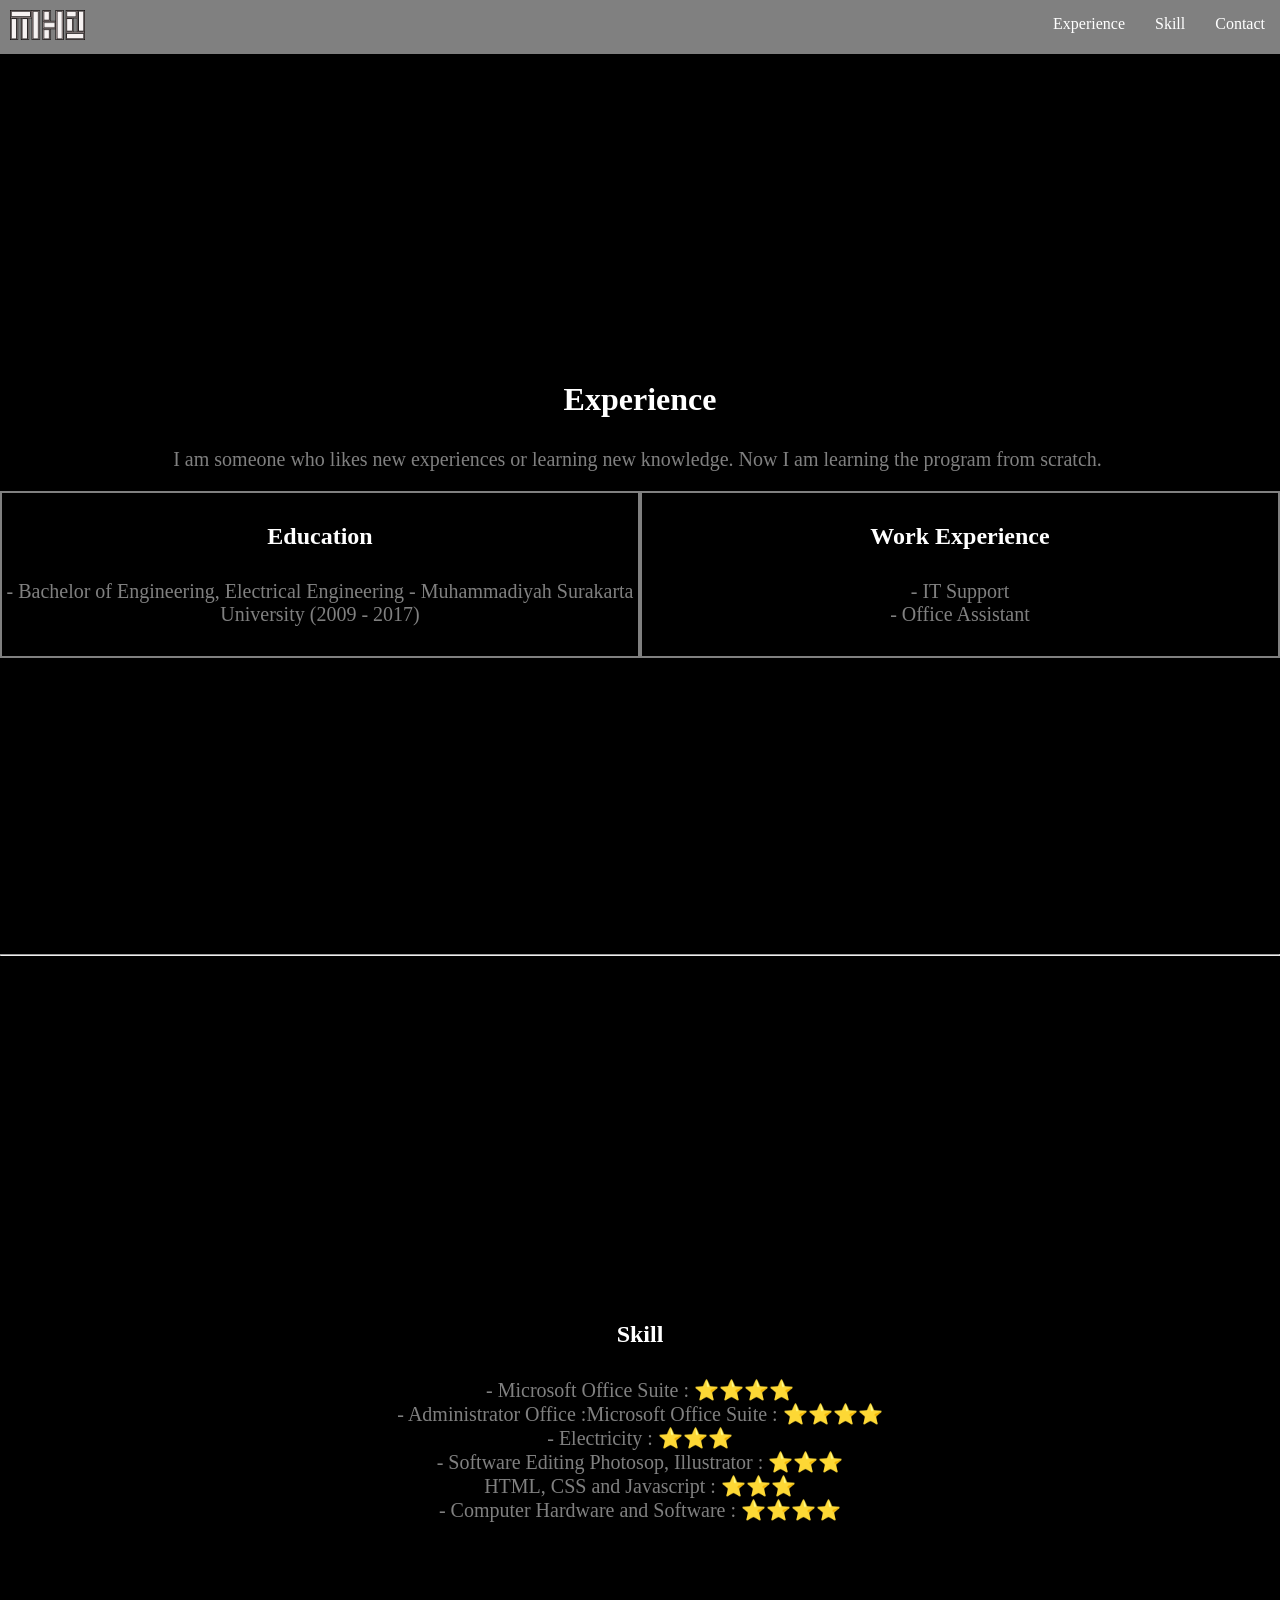
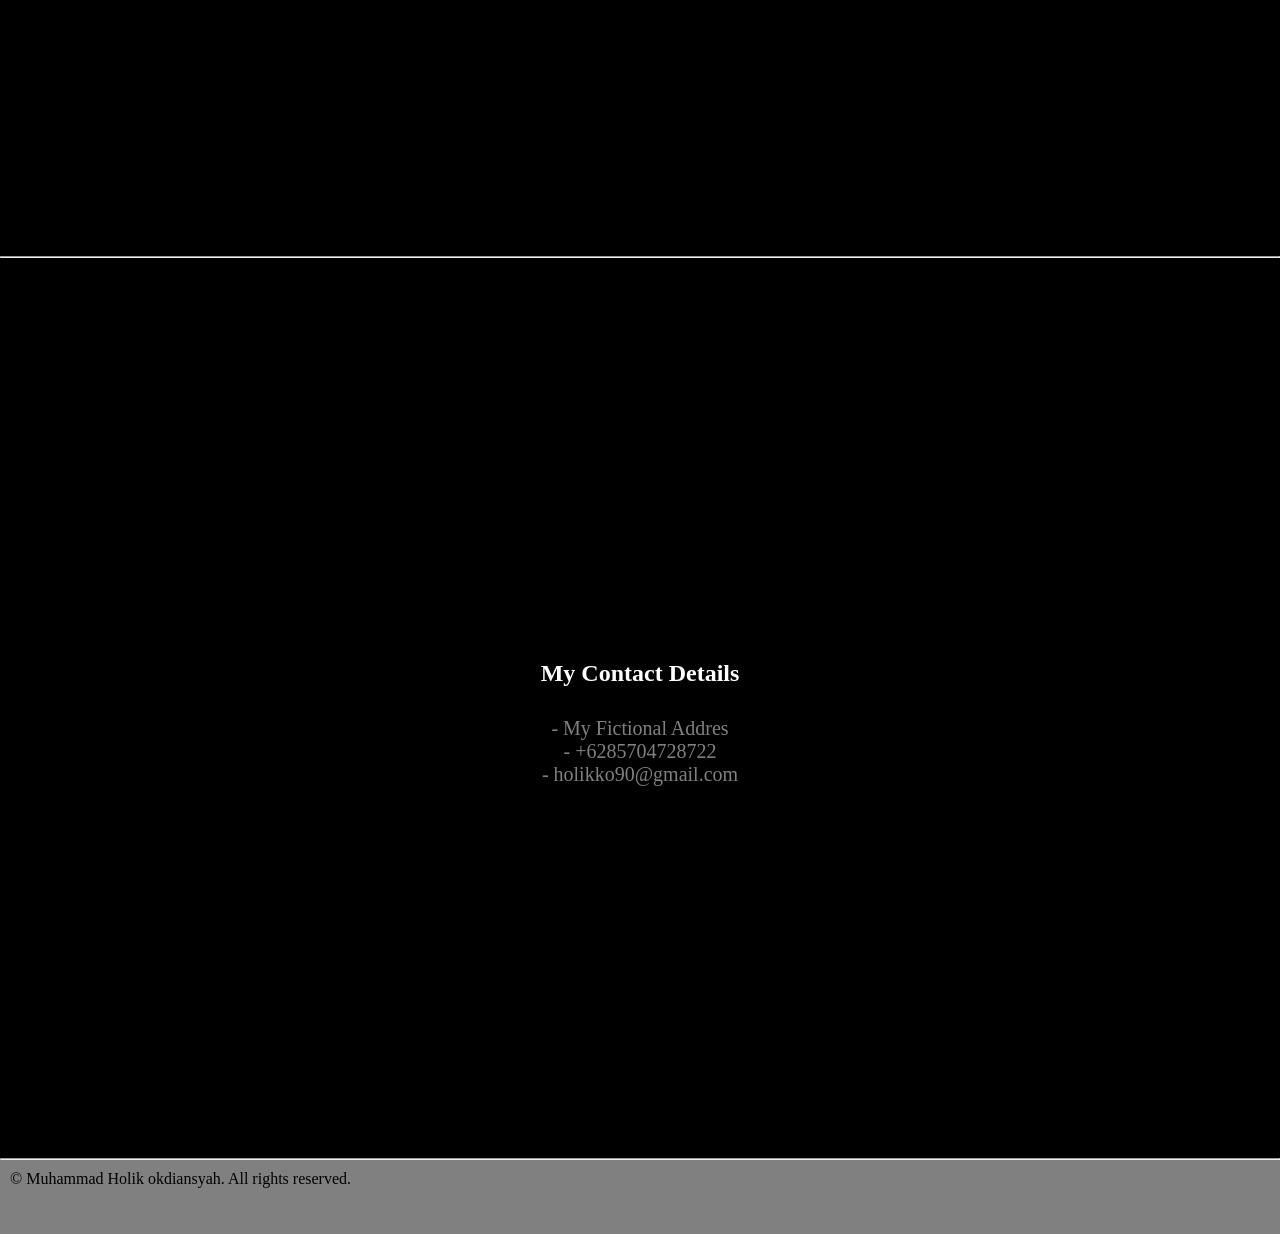
<file: index.html>
<!DOCTYPE html>
<html lang="en">
  <head>
    <meta charset="UTF-8" />
    <meta name="viewport" content="width=device-width" , initial-scale="1.0" />
    <title>unknown</title>
    <link rel="stylesheet" href="./style.css" />
  </head>
  <body>
    <div class="nav">
      <ul>
        <li class="logo">
          <img
            src="./img/personalsitelogo.png"
            alt="personalsitelogo"
            height="30"
          />
        </li>
        <li><a href="#experience">Contact</a></li>
        <li><a href="#skill">Skill</a></li>
        <li><a href="#contact">Experience</a></li>
      </ul>
    </div>
    <div class="experience" id="experience">
      <h1>Experience</h1>
      <p>
        I am someone who likes new experiences or learning new knowledge. Now I
        am learning the program from scratch. ​
      </p>

      <div class="content">
        <div class="education">
          <h2>Education</h2>
          <p>
            - Bachelor of Engineering, Electrical Engineering - Muhammadiyah
            Surakarta University (2009 - 2017)
          </p>
        </div>
        <div class="workexp">
          <h2>Work Experience</h2>
          <p>- IT Support</p>
          <p>- Office Assistant</p>
        </div>
      </div>
    </div>
    <hr />
    <div class="skill" id="skill">
      <h2>Skill</h2>
      <p>- Microsoft Office Suite : ⭐⭐⭐⭐</p>
      <p>- Administrator Office :Microsoft Office Suite : ⭐⭐⭐⭐</p>
      <p>- Electricity : ⭐⭐⭐</p>
      <p>- Software Editing Photosop, Illustrator : ⭐⭐⭐</p>
      <p>HTML, CSS and Javascript : ⭐⭐⭐</p>
      <p>- Computer Hardware and Software : ⭐⭐⭐⭐</p>
    </div>
    <hr />
    <div class="contact" id="contact">
      <h2>My Contact Details</h2>
      <p>- My Fictional Addres</p>
      <p>- +6285704728722</p>
      <p>- holikko90@gmail.com</p>
    </div>
    <hr />
    <footer>© Muhammad Holik okdiansyah. All rights reserved.</footer>
  </body>
</html>
</file>
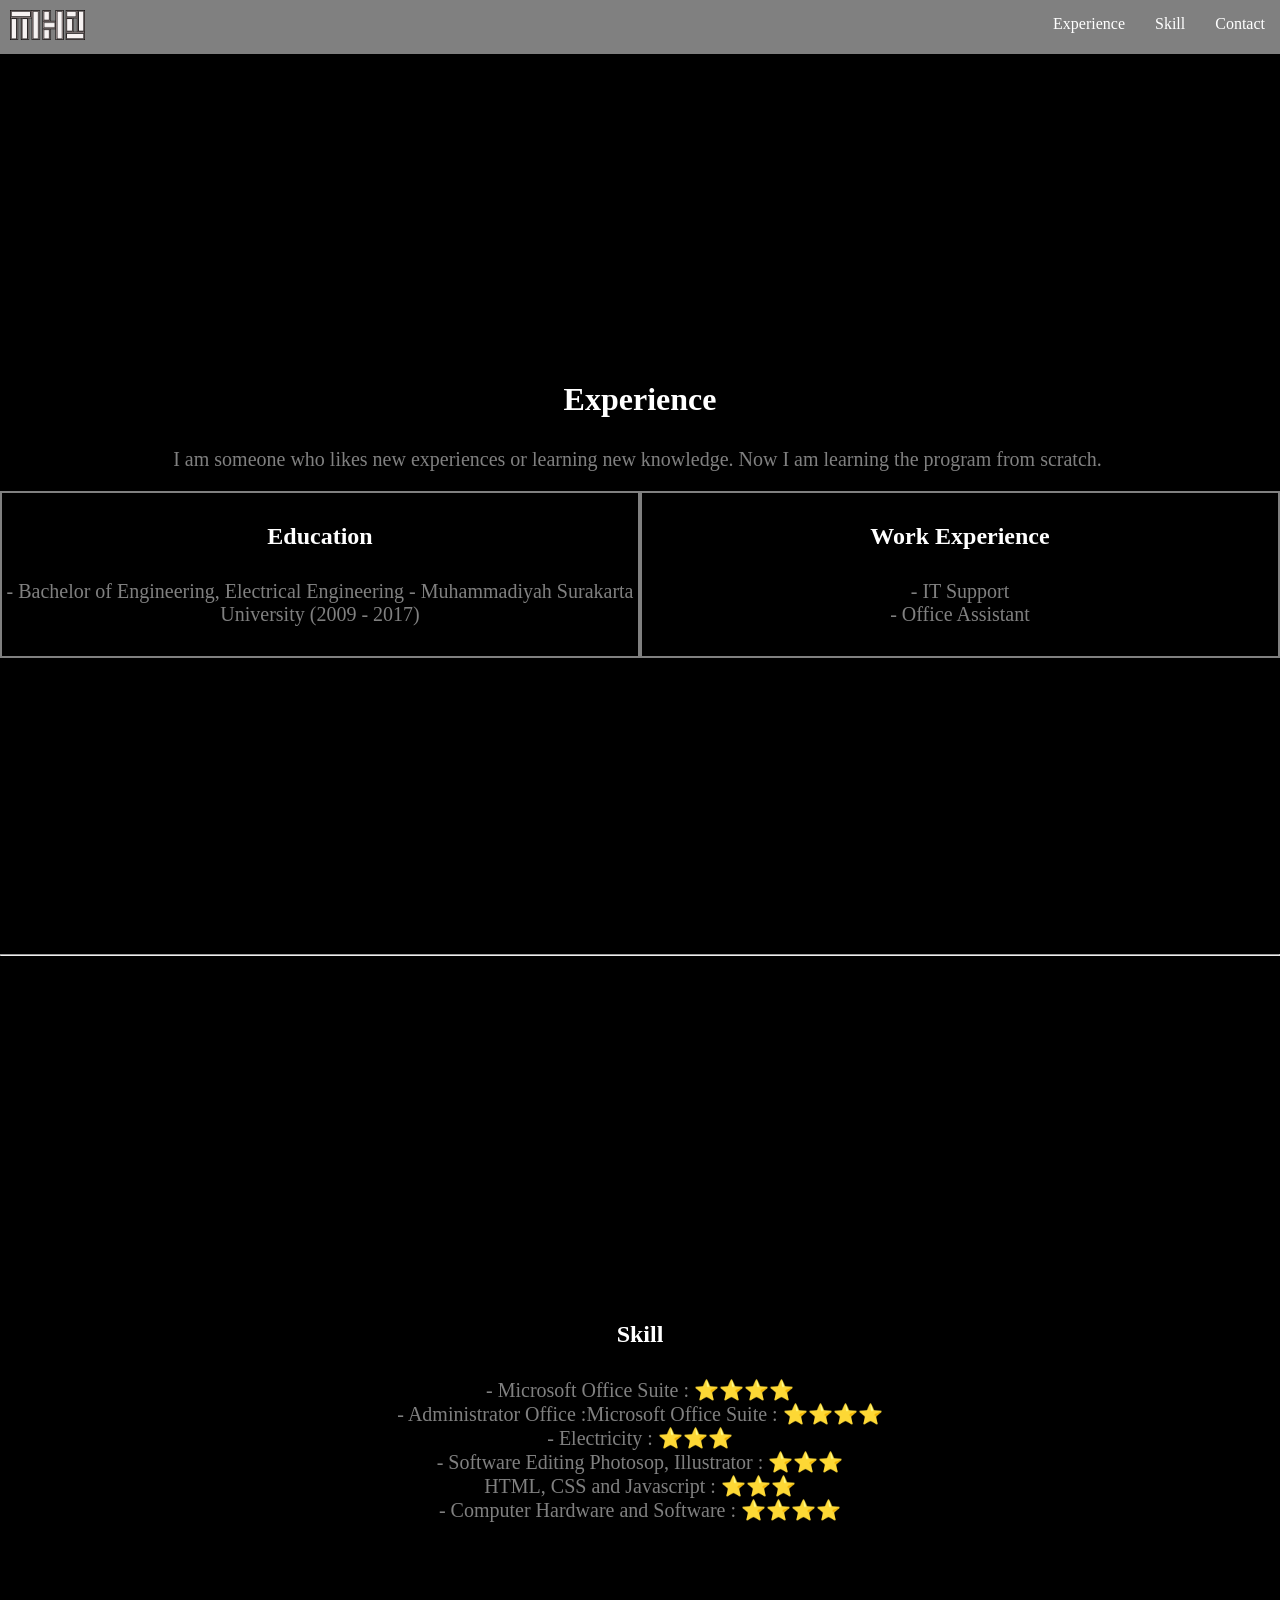
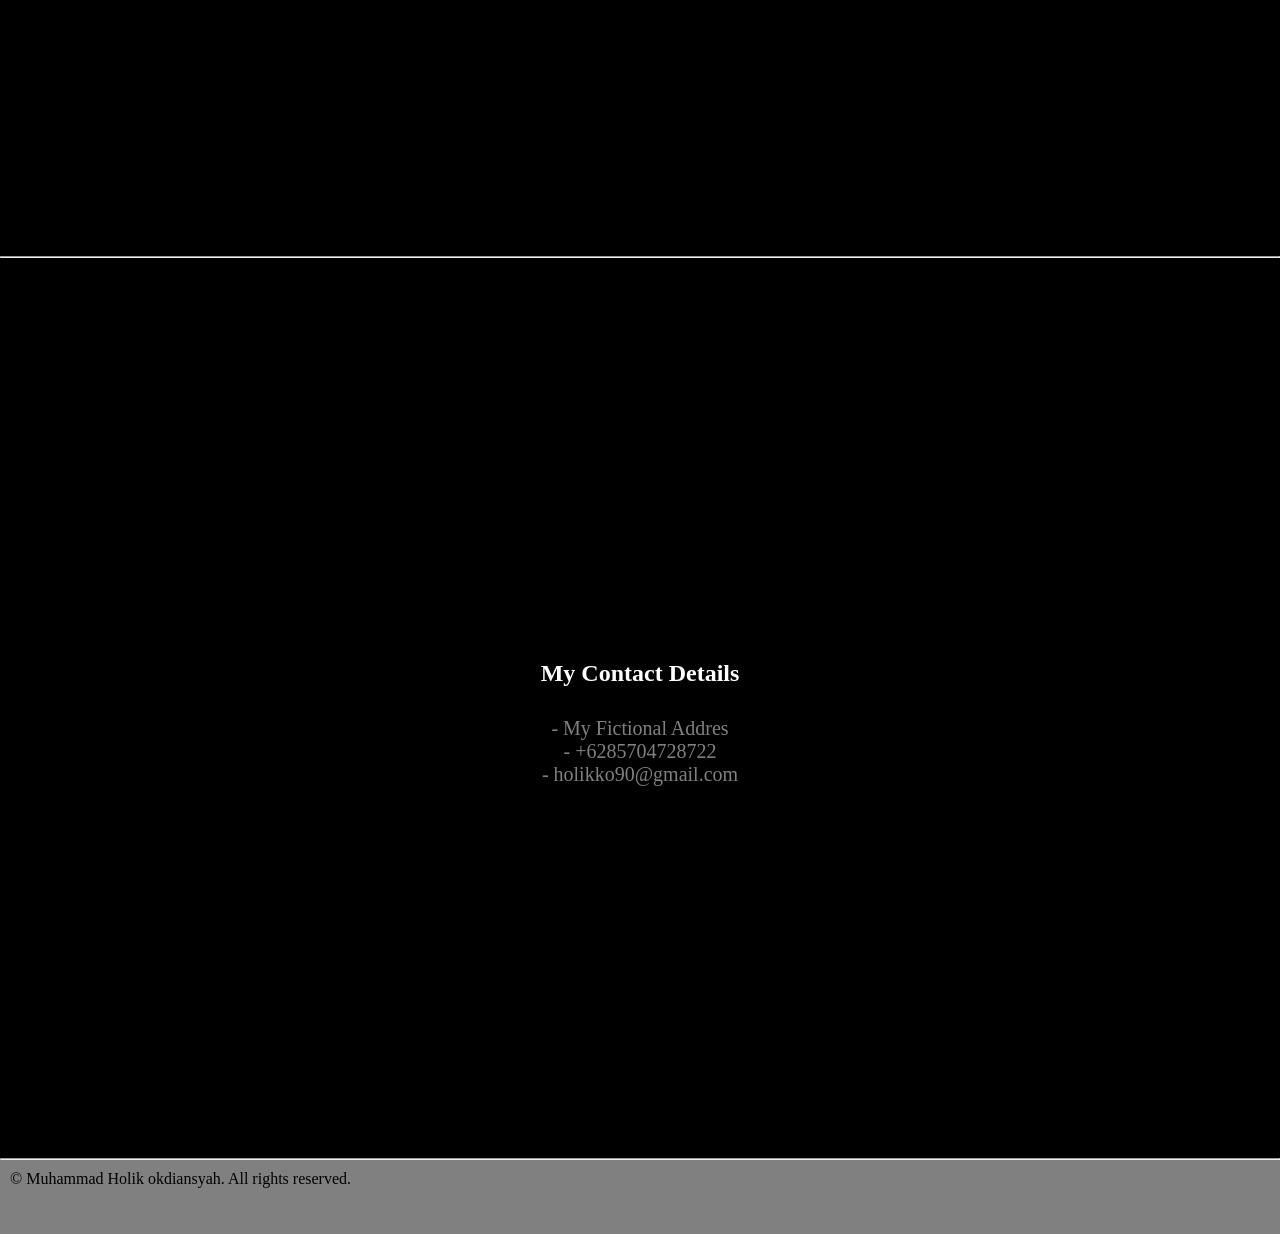
<file: profile.html>
<!DOCTYPE html>
<html lang="en">
  <head>
    <meta charset="UTF-8" />
    <meta name="viewport" content="width=device-width" , initial-scale="1.0" />
    <title>unknown</title>
    <link rel="stylesheet" href="./style.css" />
  </head>
  <body>
    <div class="nav">
      <ul>
        <li class="logo">
          <img
            src="./img/personalsitelogo.png"
            alt="personalsitelogo"
            height="30"
          />
        </li>
        <li><a href="#experience">Contact</a></li>
        <li><a href="#skill">Skill</a></li>
        <li><a href="#sontact">Experience</a></li>
      </ul>
    </div>
    <div class="experience">
      <h1>Experience</h1>
      <p>
        I am someone who likes new experiences or learning new knowledge. Now I
        am learning the program from scratch. ​
      </p>

      <div class="content">
        <div class="education">
          <h2>Education</h2>
          <p>
            - Bachelor of Engineering, Electrical Engineering - Muhammadiyah
            Surakarta University (2009 - 2017)
          </p>
        </div>
        <div class="workexp">
          <h2>Work Experience</h2>
          <p>- IT Support</p>
          <p>- Office Assistant</p>
        </div>
      </div>
    </div>
    <hr />
    <div class="skill">
      <h2>Skill</h2>
      <p>- Microsoft Office Suite : ⭐⭐⭐⭐</p>
      <p>- Administrator Office :Microsoft Office Suite : ⭐⭐⭐⭐</p>
      <p>- Electricity : ⭐⭐⭐</p>
      <p>- Software Editing Photosop, Illustrator : ⭐⭐⭐</p>
      <p>HTML, CSS and Javascript : ⭐⭐⭐</p>
      <p>- Computer Hardware and Software : ⭐⭐⭐⭐</p>
    </div>
    <hr />
    <div class="contact">
      <h2>My Contact Details</h2>
      <p>- My Fictional Addres</p>
      <p>- +6285704728722</p>
      <p>- holikko90@gmail.com</p>
    </div>
    <hr />
    <footer>© Muhammad Holik okdiansyah. All rights reserved.</footer>
  </body>
</html>
</file>
<file: style.css>
* {
  margin: 0;
  padding: 0;
}

/* .container {
  display: flex;
  flex-wrap: wrap;
  flex-basis: 100px;
  gap: 100px;
  justify-content: space-between;
} */

.logo {
  float: left;
  padding: 10px;
}

.nav {
  background-color: purple;
}

ul {
  list-style: none;
  overflow: hidden;
  background-color: grey;
}

li a {
  color: white;
  font-family: fantasy;
  text-decoration: none;
  display: block;
  float: right;
  text-align: center;
  padding: 15px;
}

li a:hover {
  color: bisque;
}

.experience {
  display: flex;
  flex-direction: column;
  justify-content: center;
  align-items: center;
  background-color: black;
  height: 100vh;
}

h1,
h2 {
  color: white;
  padding: 30px;
}

p {
  color: grey;
  font-size: 20px;
}

.content {
  margin-top: 20px;
  display: grid;
  grid-template-columns: 1fr 1fr;
}

.education {
  border: 2px solid grey;
  text-align: center;
  padding-bottom: 30px;
}

.workexp {
  border: 2px solid grey;
  text-align: center;
  padding-bottom: 30px;
}

.skill {
  background-color: black;
  display: flex;
  flex-direction: column;
  justify-content: center;
  align-items: center;
  height: 100vh;
}

.contact {
  background-color: black;
  display: flex;
  flex-direction: column;
  justify-content: center;
  align-items: center;
  height: 100vh;
}

footer {
  padding-top: 10px;
  padding-left: 10px;
  height: 5vw;
  background-color: gray;
}
</file>
